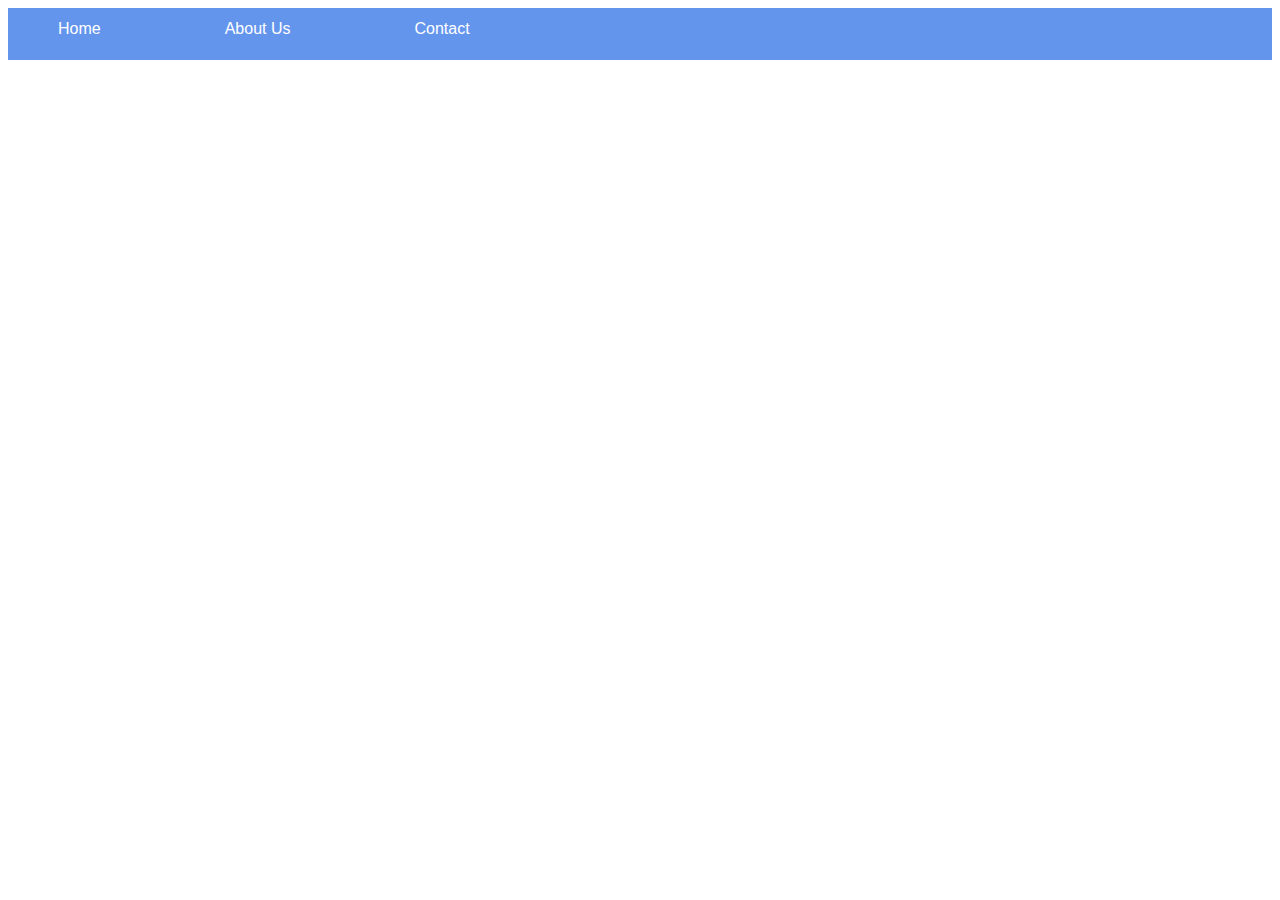
<file: AAGOU.html>
<!DOCTYPE html>
<html>
<head>

    <link rel="stylesheet" href="style.css"


</head>
<body>
    <div id="menu" >
        <a href="index.html">Home</a>
        <a href="about.html">About Us</a>
        <a href="Contact.html">Contact</a>
    
    </div>
</file>
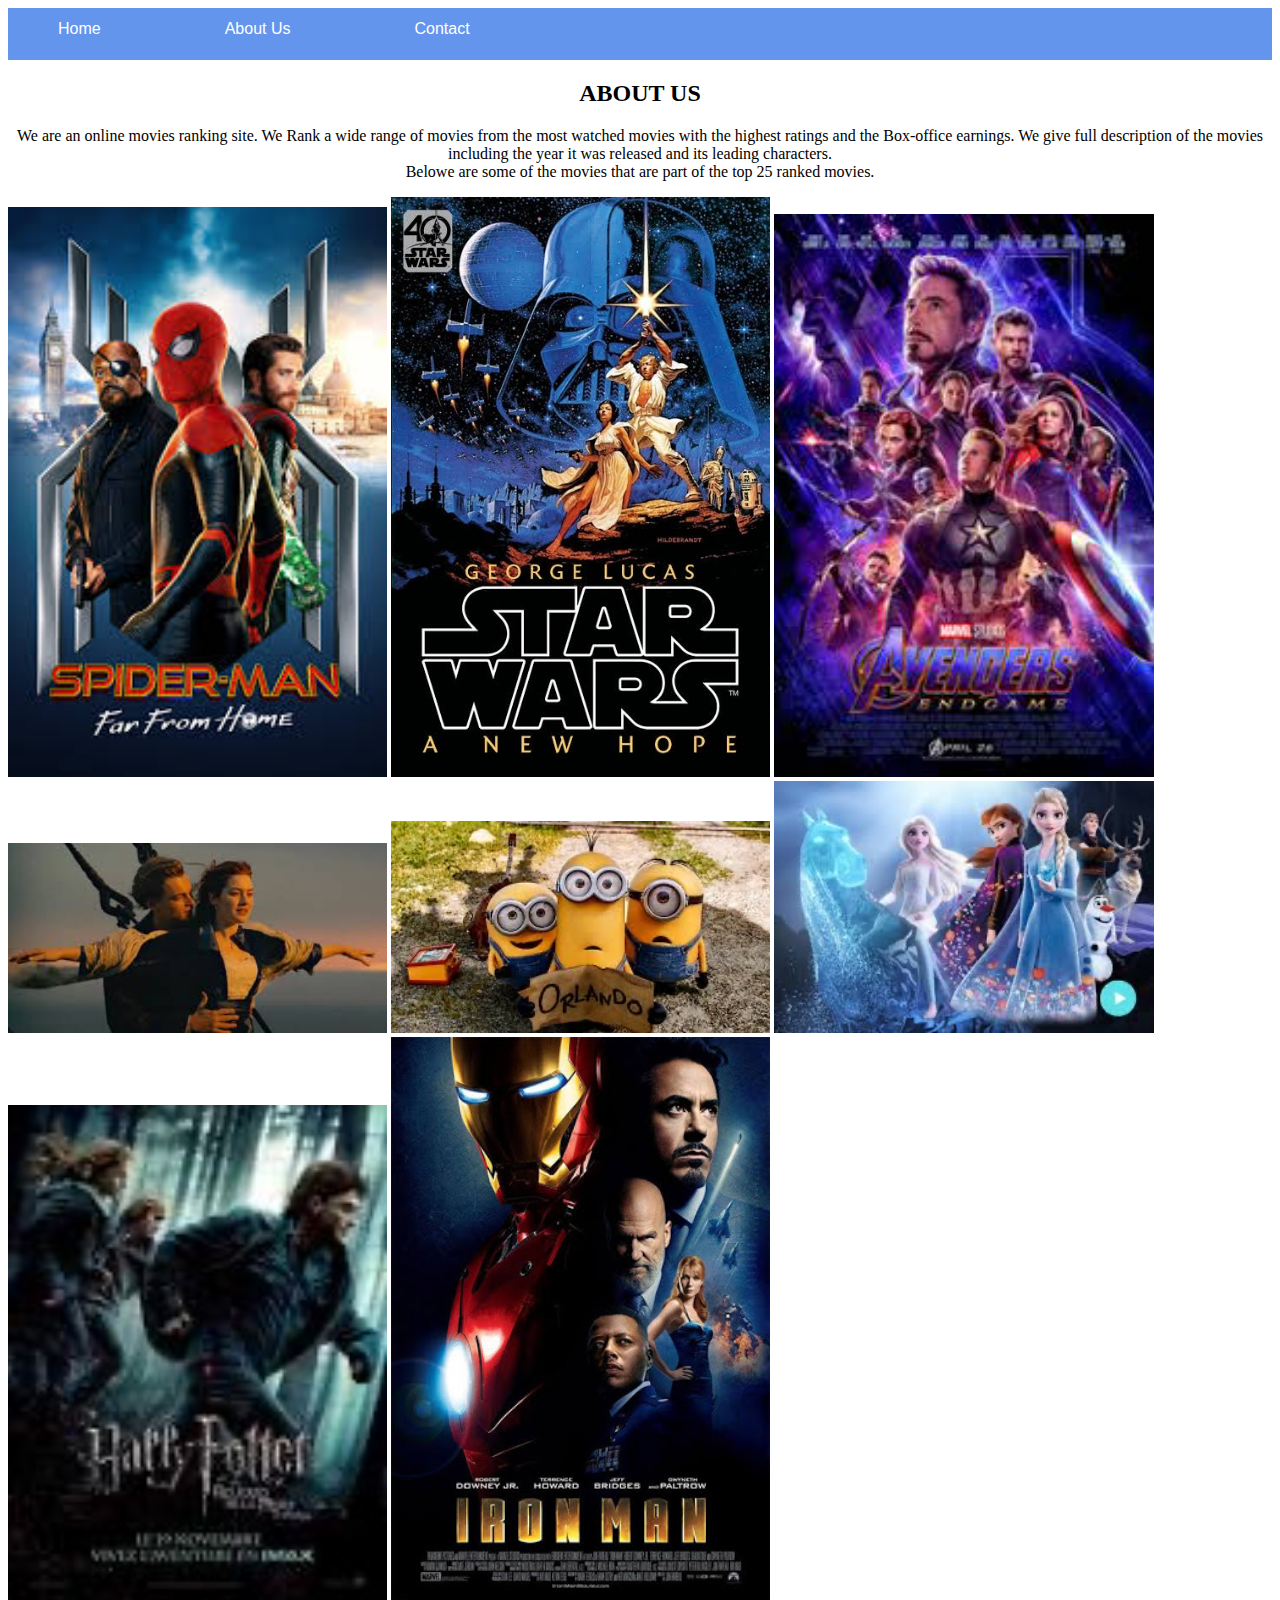
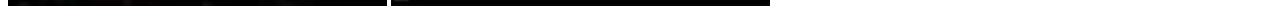
<file: about.html>
<!DOCTYPE html>
<html>
<head>

    <link rel="stylesheet" href="style.css"


</head>
<body>
    <div id="menu" >
        <a href="index.html">Home</a>
        <a href="about.html">About Us</a>
        <a href="Contact.html">Contact</a>
    
    </div>

    <h2>ABOUT US</h2>

    <p>We are an online movies ranking site. We Rank a wide range of movies from the most watched movies with the highest ratings and the Box-office earnings. We give full description of the movies including the year it was released and its leading characters. <br> Belowe are some of the movies that are part of the top 25 ranked movies.  </p>
    <div class="gallery">
       
        <img src="images/spider.PNG" >
        <img src="images/starwars.JPG" >
        <img src="images/Avengersendgame.PNG" >
        <img src="images/Titanic.PNG" >
        <img src="images/Minions1.JPG" >
        <img src="images/frozen.JPG" >
        
        <img src="images/harryporter.JPG" >
        
        
        <img src="images/ironman.JPG" >
</file>
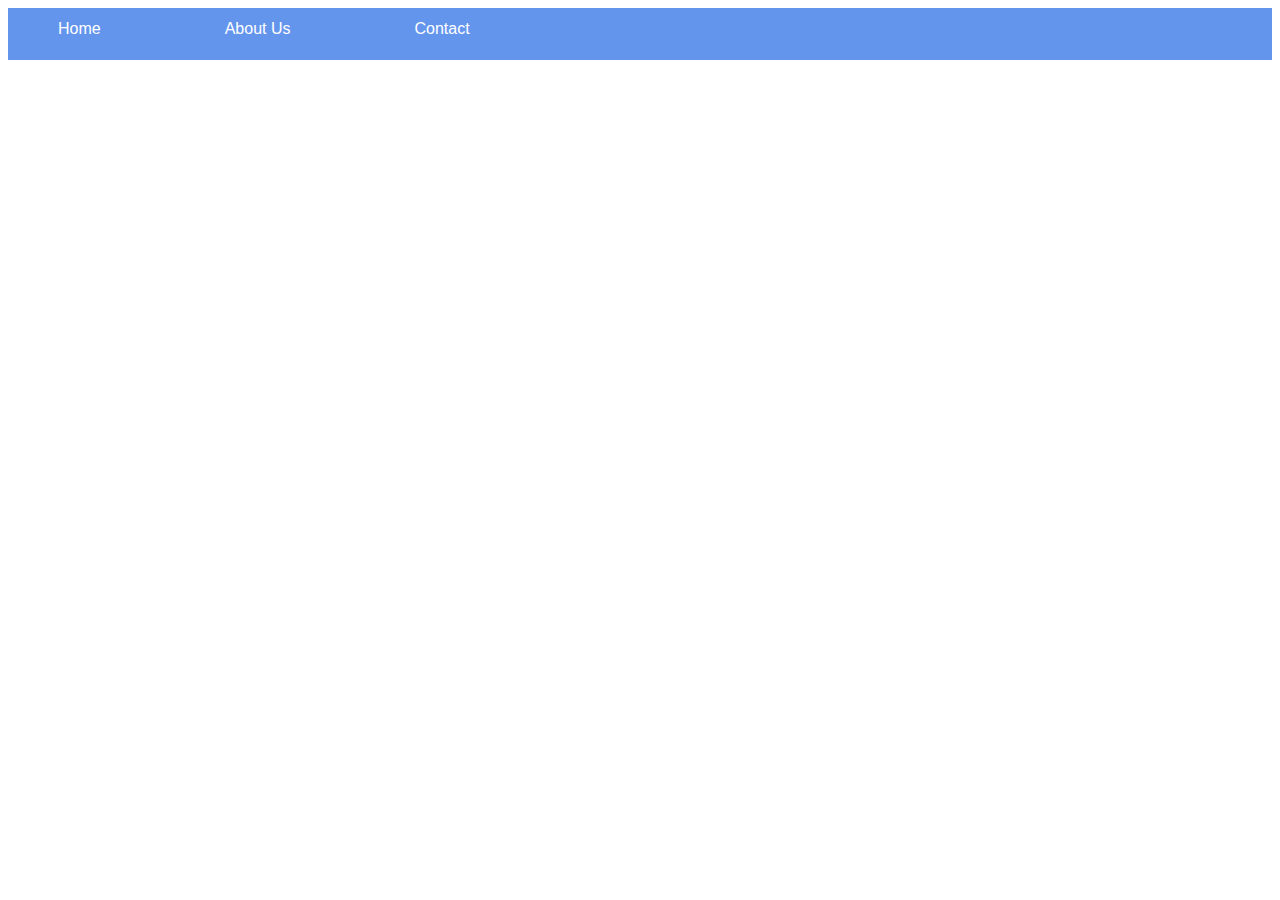
<file: Avengersendgame.html>
<!DOCTYPE html>
<html>
<head>

    <link rel="stylesheet" href="style.css"


</head>
<body>
    <div id="menu" >
        <a href="table.html">Home</a>
        <a href="about.html">About Us</a>
        <a href="Contact.html">Contact</a>
    
    </div>
</file>
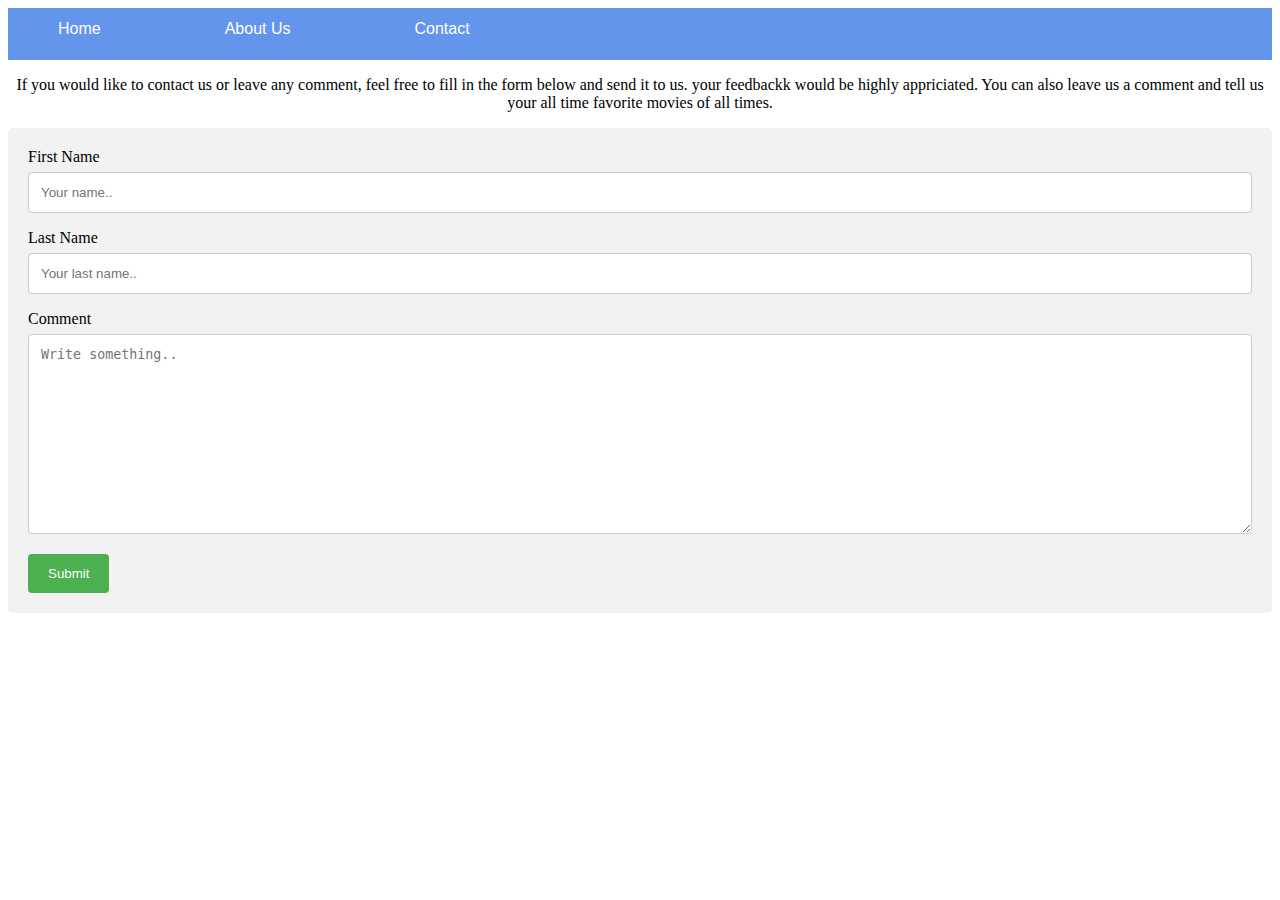
<file: Contact.html>
<!DOCTYPE html>
<html>
<head>

    <link rel="stylesheet" href="style.css"


</head>
<body>
    <div id="menu" >
        <a href="index.html">Home</a>
        <a href="about.html">About Us</a>
        <a href="Contact.html">Contact</a>
    
    </div>
    <p>If you would like to contact us or leave any comment, feel free to fill in the form below and send it to us. your feedbackk would be highly appriciated. You can also leave us a comment and tell us your all time favorite movies of all times.</p>
    <div class="container">
        <form action="action_page.php">
      
          <label for="fname">First Name</label>
          <input type="text" id="fname" name="firstname" placeholder="Your name..">
      
          <label for="lname">Last Name</label>
          <input type="text" id="lname" name="lastname" placeholder="Your last name..">
      
 
      
          <label for="subject">Comment</label>
          <textarea id="subject" name="subject" placeholder="Write something.." style="height:200px"></textarea>
      
          <input type="submit" value="Submit">

    
        </form>
      </div>
</file>
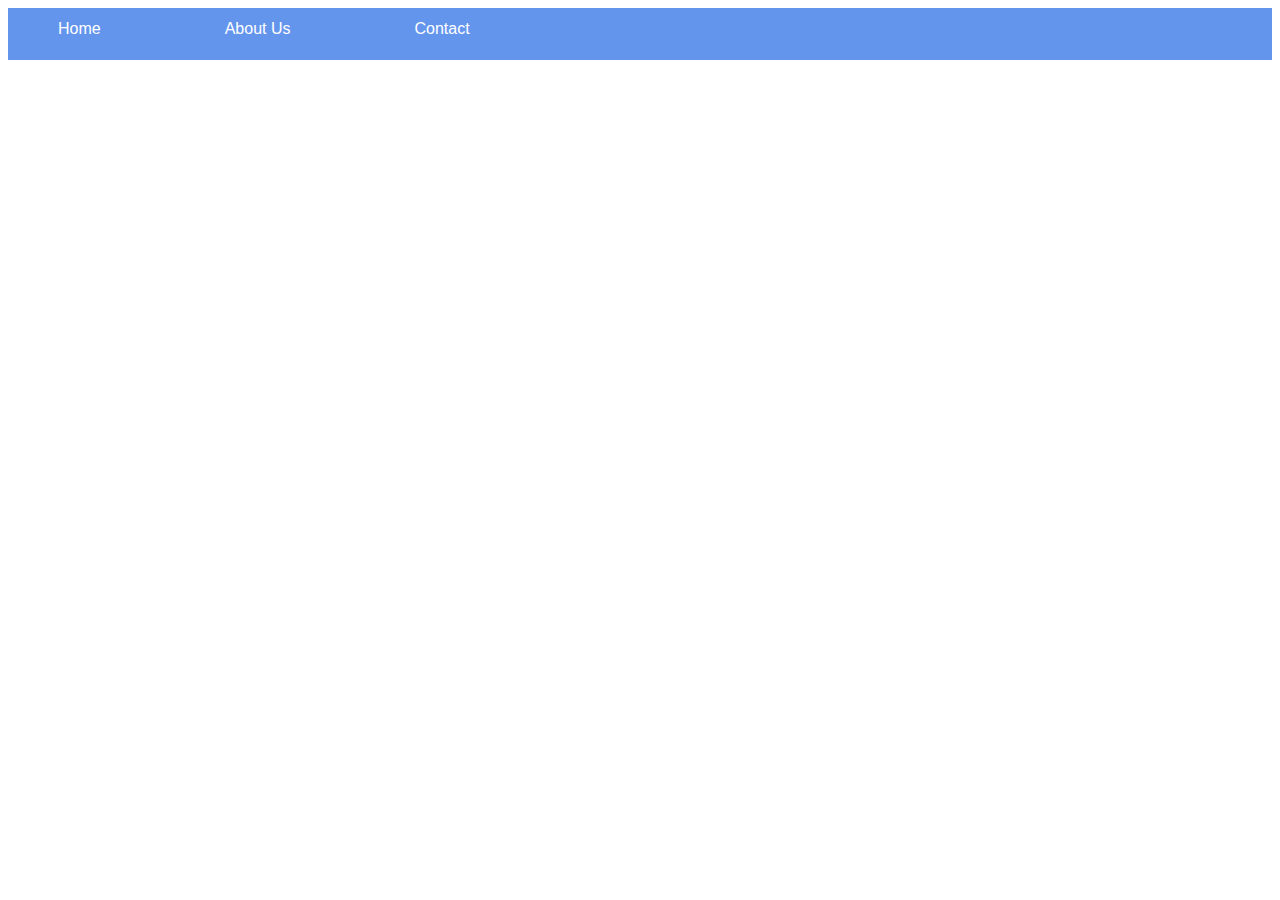
<file: Frozen.html>
<!DOCTYPE html>
<html>
<head>

    <link rel="stylesheet" href="style.css"


</head>
<body>
    <div id="menu" >
        <a href="table.html">Home</a>
        <a href="about.html">About Us</a>
        <a href="Contact.html">Contact</a>
    
    </div>
</file>
<file: style.css>
table{
    font-family: Arial, Helvetica, sans-serif;
    border-collapse: collapse;
    border:rgb(17, 16, 16)
    
}

th{
    font-weight: 800;
    background-color: rgb(119, 191, 212);
    color:red ;
}

#menu {
    width: 100%;
    height: 40px;
    background-color: cornflowerblue;
    padding-top: 12px;
    }
    #menu a {
    color: #ffffff;
    font-family: Arial, Helvetica, sans-serif;
    text-decoration: none;
    font-weight: 800px;
    padding-left: 50px;
    padding-right: 70px;
    }
    
    #menu a:hover {
    color:#5750bd  ; }
    p{
        text-align: center;
    
    }
    h2 {
        text-align: center ;
    }
    .gallery img {
        width: 30%;
        
        }


        /* Style inputs with type="text", select elements and textareas */
input[type=text], select, textarea {
    width: 100%; /* Full width */
    padding: 12px; /* Some padding */ 
    border: 1px solid #ccc; /* Gray border */
    border-radius: 4px; /* Rounded borders */
    box-sizing: border-box; /* Make sure that padding and width stays in place */
    margin-top: 6px; /* Add a top margin */
    margin-bottom: 16px; /* Bottom margin */
    resize: vertical /* Allow the user to vertically resize the textarea (not horizontally) */
  }
  
  /* Style the submit button with a specific background color etc */
  input[type=submit] {
    background-color: #4CAF50;
    color: white;
    padding: 12px 20px;
    border: none;
    border-radius: 4px;
    cursor: pointer;
  }
  
  /* When moving the mouse over the submit button, add a darker green color */
  input[type=submit]:hover {
    background-color: #45a049;
  }
  
  /* Add a background color and some padding around the form */
  .container {
    border-radius: 5px;
    background-color: #f2f2f2;
    padding: 20px;
  }


  /* Style all font awesome icons */
.fa {
    padding: 20px;
    font-size: 30px;
    width: 50px;
    text-align: center;
    text-decoration: none;
  }
  
  /* Add a hover effect if you want */
  .fa:hover {
    opacity: 0.7;
  }
</file>
